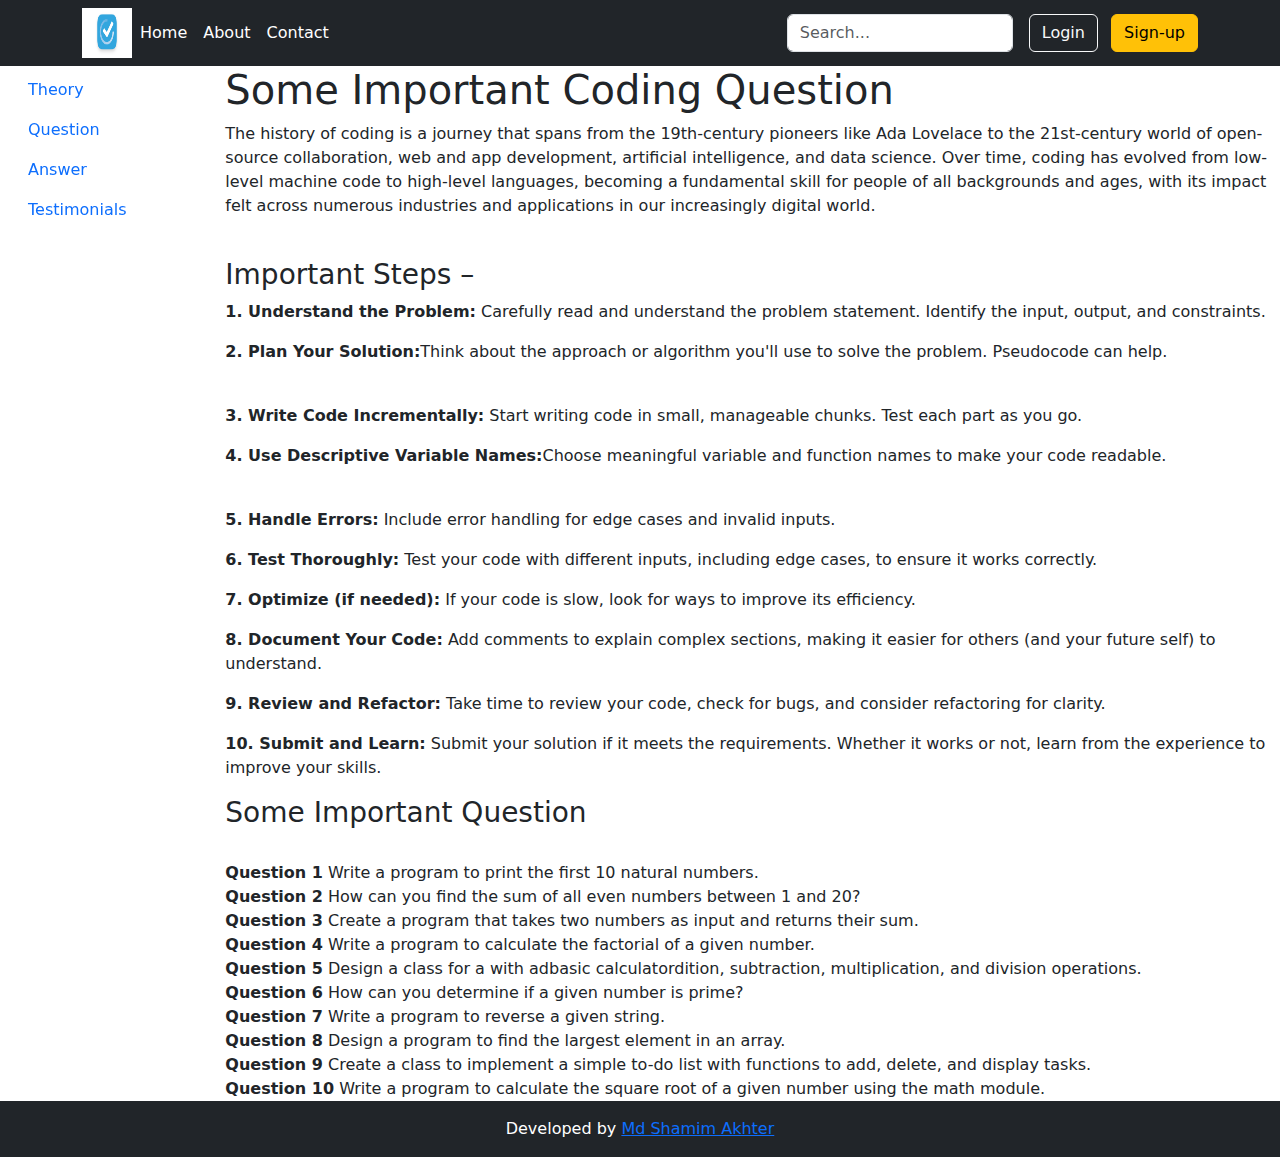
<file: math.html>
<!DOCTYPE html>
<html lang="en">

<head>
  <meta charset="utf-8">
  <meta name="viewport" content="width=device-width, initial-scale=1">
  <title>Simple Math Page</title>
  <link href="style.css" rel="stylesheet" type="text/css" />
  <link href="https://cdn.jsdelivr.net/npm/bootstrap@5.3.2/dist/css/bootstrap.min.css" rel="stylesheet">
</head>

<body>
  <header class="p-2 bg-dark text-white sticky-top">
    <div class="container">
      <div class="d-flex flex-wrap align-items-center justify-content-between">
        <!-- <a href="/" class="d-flex align-items-center mb-2 mb-lg-0 text-white text-decoration-none">
          <svg class="bi me-2" width="40" height="32" role="img" aria-label="Bootstrap"><use xlink:href="#bootstrap"></use></svg>
        </a> -->
<img src="todo.png"alt="waith" width="50px" height='50px' />
        <ul class="nav col-12 col-lg-auto me-lg-auto mb-2 justify-content-center mb-md-0">
          <li><a href="index.html" class="nav-link px-2 text-white">Home</a></li>
          <li><a href="#" class="nav-link px-2 text-white">About</a></li>
          <li><a href="#" class="nav-link px-2 text-white">Contact</a></li>
        </ul>

        <form class="col-12 col-lg-auto mb-3 mb-lg-0 me-lg-3">
          <input type="search" class="form-control form-control-dark" placeholder="Search..." aria-label="Search">
        </form>

        <div class="text-end">
          <button type="button" class="btn btn-outline-light me-2">Login</button>
          <button type="button" class="btn btn-warning">Sign-up</button>
        </div>
      </div>
    </div>
  </header>
  <div class="container-fluid">
 
      <div class="row">
        <div class="col-md-2">
          <div class="sticky-sidebar">
            <!-- Navigation links for sections -->
            <ul class="nav flex-column" id="sidebar">
              <li class="nav-item">
                <a class="nav-link"  href="#theory">Theory</a>
              </li>
              <li class="nav-item">
                <a class="nav-link" href="#question">Question</a>
              </li>
              <li class="nav-item">
                <a class="nav-link" href="#answer">Answer</a>
              </li>

              <li class="nav-item">
                <a class="nav-link" href="#testimonials">Testimonials</a>
              </li>

              </ul>
              </div>
              </div>
              <div class="col-md-10">
                 <h1 class="mb-2">Some Important Coding Question</h1>
                <section id="theory"
    <p>
      The history of coding is a journey that spans from the 19th-century pioneers like Ada Lovelace to the 21st-century world of open-source collaboration, web and app development, artificial intelligence, and data science. Over time, coding has evolved from low-level machine code to high-level languages, becoming a fundamental skill for people of all backgrounds and ages, with its impact felt across numerous industries and applications in our increasingly digital world.
    </p>
                  <br>
                  <h3>
                    Important Steps –
                  </h3>
                  <p><strong>1. Understand the Problem:</strong> Carefully read and understand the problem statement. Identify the input, output, and constraints.</p>
                  
                  <p><strong>2. Plan Your Solution:</strong>Think about the approach or algorithm you'll use to solve the problem. Pseudocode can help.</p>
                  <br>
                  <p><strong>3. Write Code Incrementally:</strong> Start writing code in small, manageable chunks. Test each part as you go.</p>

                  <p><strong>4. Use Descriptive Variable Names:</strong>Choose meaningful variable and function names to make your code readable.</p>
                  <br>
                  <p><strong>5. Handle Errors:</strong> Include error handling for edge cases and invalid inputs.</p>

                  <p><strong>6. Test Thoroughly:</strong> Test your code with different inputs, including edge cases, to ensure it works correctly.</p>

                  <p><strong>7. Optimize (if needed):</strong> If your code is slow, look for ways to improve its efficiency.</p>

                  <p><strong>8. Document Your Code:</strong> Add comments to explain complex sections, making it easier for others (and your future self) to understand.</p>

                  <p><strong>9. Review and Refactor:</strong> Take time to review your code, check for bugs, and consider refactoring for clarity.</p>

                  <p><strong>10. Submit and Learn:</strong> Submit your solution if it meets the requirements. Whether it works or not, learn from the experience to improve your skills.</p>
                  

                </section>
                <section id="question">
                  <h3>Some Important Question</h3>
                  <br>
                  <div class="question">
                   
                    <strong>Question 1</strong> Write a program to print the first 10 natural numbers.
                    <br>

<strong>Question 2</strong> How can you find the sum of all even numbers between 1 and 20?
                     <br>
<strong>Question 3</strong> Create a program that takes two numbers as input and returns their sum.
                     <br>
<strong>Question 4</strong> Write a program to calculate the factorial of a given number.
                     <br>
<strong>Question 5</strong> Design a class for a  with adbasic calculatordition, subtraction, multiplication, and division operations.
                     <br>
<strong>Question 6</strong> How can you determine if a given number is prime?
                     <br>
<strong>Question 7</strong> Write a program to reverse a given string.
                     <br>
<strong>Question 8</strong> Design a program to find the largest element in an array.
                     <br>
<strong>Question 9</strong> Create a class to implement a simple to-do list with functions to add, delete, and display tasks.
                      <br>

<strong>Question 10</strong> Write a program to calculate the square root of a given number using the math module.

                  </div>
                 
                </section>
                <section class="answer">
                  <div class="answer">
                    
                  </div>
                </section>
              </div>
    </div>
   
    </div>
 

  <footer class="p-3 bg-dark text-white">
    <div class="container text-center">
      <span>Developed by <a href="https://portfolio.md-shamimsham11.repl.co/">Md Shamim Akhter</a></span>
    </div>
  </footer>

  <script src="https://cdn.jsdelivr.net/npm/bootstrap@5.3.2/dist/js/bootstrap.bundle.min.js"></script>
</body>

</html>
</file>
<file: style.css>
/* Add custom styling for sticky sidebar */
.sticky-sidebar {
  position: -webkit-sticky;
  position: sticky;
  top: 70px;
  /* margin-top: 70px; */
  /* overflow: hidden; */
}

.sticky-top {
  position: -webkit-sticky;
  position: sticky;
  top: 0;
 

}
.navbar {
  background-color: lightblue;
}

#about , #features, #pricing, #testimonials{
  background-color: lightgray; /* Change this to your desired color */
  text-align:center;
  padding:5px 10px 10px 5px;
  gap:5px;
  /* text-align:justify; */
}
</file>
